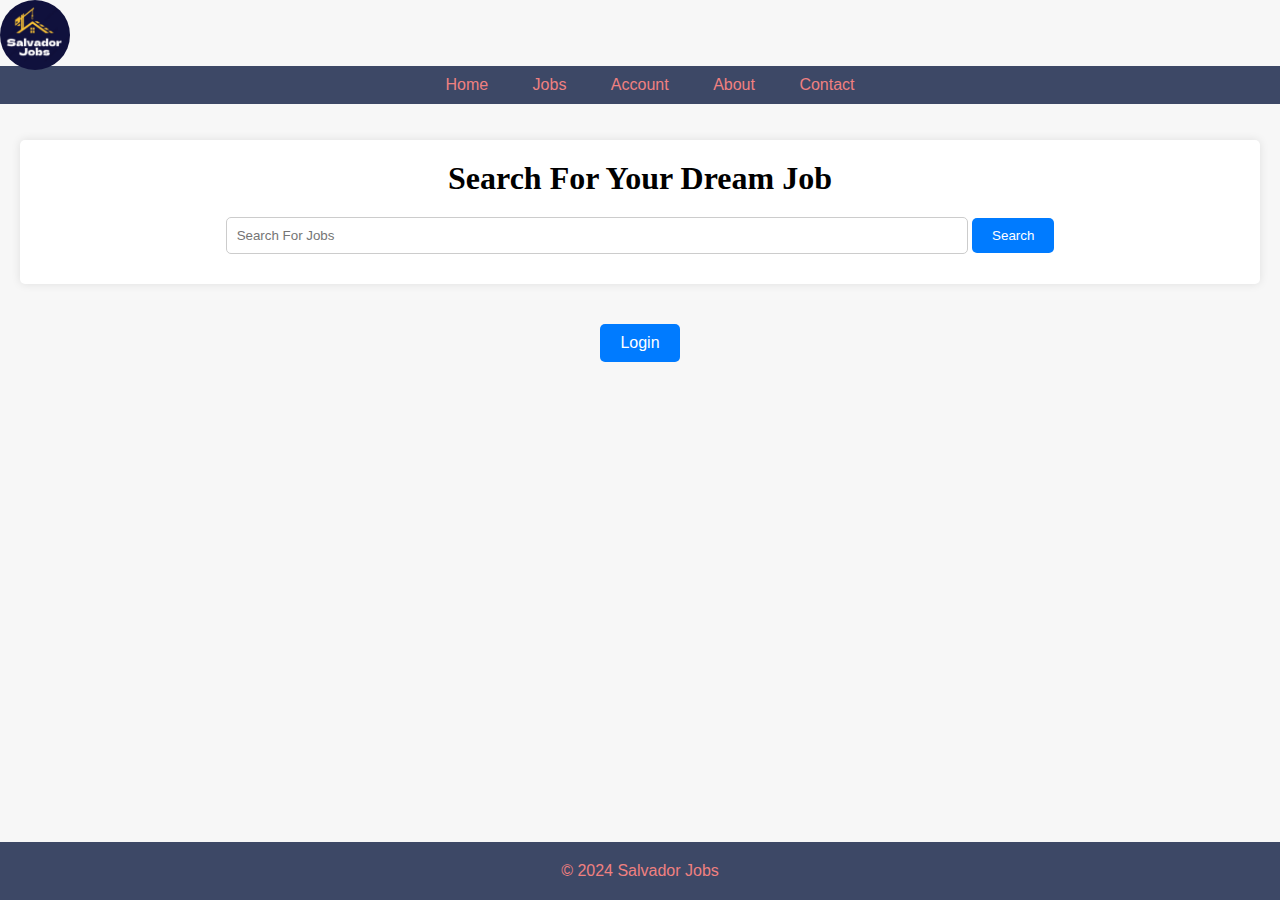
<file: index.html>
<!DOCTYPE html>
<html lang="en">
<head>
    <meta charset="UTF-8">
    <meta name="viewport" content="width=device-width, initial-scale=1.0">
    <title>Salvador Jobs</title>
    <link rel="icon" href="https://cdn4.vectorstock.com/i/1000x1000/48/33/internet-concept-of-global-network-connections-vector-21194833.jpg">
    <link rel="stylesheet" href="css/index_styles.css">
    
</head>
<body>
    <div class="logo-container">
        <img src="images/image_123650291.JPG" alt="Website Logo" class="logo">


      </div>
    <header>
    
        <nav>
            <ul class="horizontal-menu">
                <li><a href="index.html">Home</a></li>
                <li><a href="jobs.html">Jobs</a></li>
                <li><a href="account.html">Account</a></li>
                <li><a href="about.html">About</a></li>
                <li><a href="contact.html">Contact</a></li>
            </ul>
        </nav>
    </header>
    <div class="searchBtn">
        <section id="search">
            <h1>Search For Your Dream Job</h1>
            <form>
                <input type="text" placeholder="Search For Jobs">
                <button type="submit">Search</button>
            </form>
        </section>
    </div>
    <div class="login-button-div">    <button class="login-button">Login</button>
    </div>


    
    <footer>
        &copy; 2024 Salvador Jobs
    </footer>
</body>
</html>
</file>
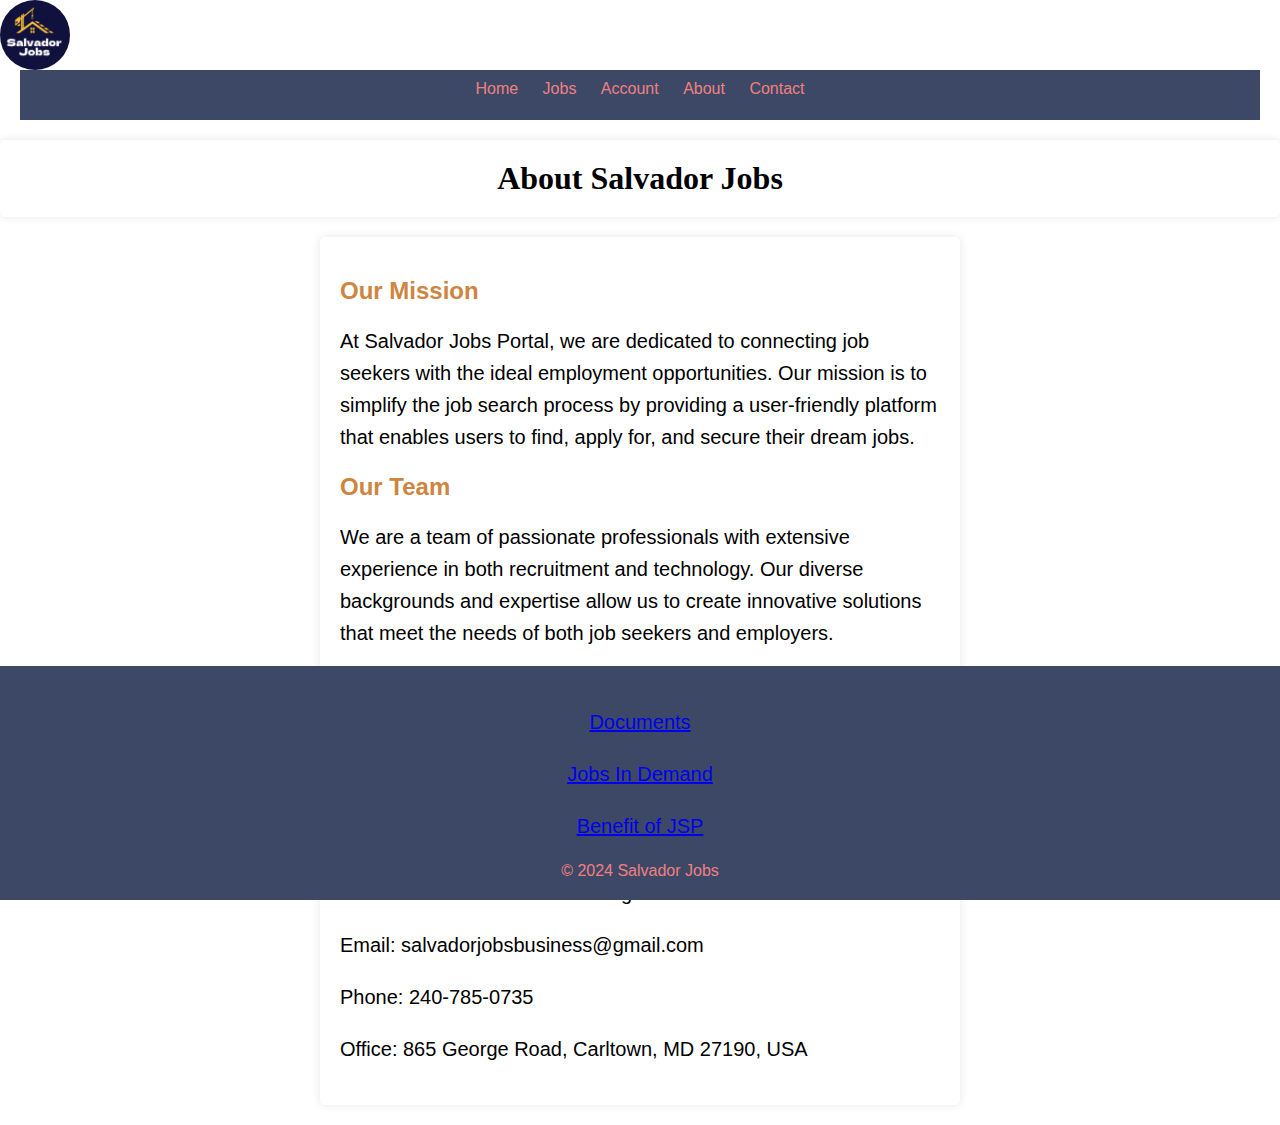
<file: about.html>
<!DOCTYPE html>
<html lang="en">
<head>
  <meta charset="UTF-8">
  <meta name="viewport" content="width=device-width, initial-scale=1.0">
  <title>About Us</title>
  <link rel="icon" href="https://cdn4.vectorstock.com/i/1000x1000/48/33/internet-concept-of-global-network-connections-vector-21194833.jpg">
  <link rel="stylesheet" href="css/about_us_styles.css">

</head>
<body>
  <div class="logo-container">
    <a href="index.html"> <img src="images/image_123650291.JPG" alt="Website Logo" class="logo"> </a>
  </div>
  <header>
    <nav>
      <ul class="horizontal-menu">
        <li><a href="index.html">Home</a></li>
        <li><a href="jobs.html">Jobs</a></li>
        <li><a href="account.html">Account</a></li>
        <li><a href="about.html">About</a></li>
        <li><a href="contact.html">Contact</a></li>
      </ul>
    </nav>
  </header>
  <section><h1>About Salvador Jobs</h1></section>

  <div class="container">
    <h2>Our Mission</h2>
    <p>At Salvador Jobs Portal, we are dedicated to connecting job seekers with the ideal employment opportunities. Our mission is to simplify the job search process by providing a user-friendly platform that enables users to find, apply for, and secure their dream jobs.</p>

    <h2>Our Team</h2>
    <p>We are a team of passionate professionals with extensive experience in both recruitment and technology. Our diverse backgrounds and expertise allow us to create innovative solutions that meet the needs of both job seekers and employers.</p>

    <h2>Contact Us</h2>
    <p>If you have any questions, feedback, or suggestions, please don't hesitate to contact us. We value your input and are committed to continuously improving our platform to better serve you.
      You may use the email or the phone number below to contact us. You may also use the contact us form provided in the menu of the website to contact us.
      Thank You for visiting the Salvador Jobs website.
    </p>
    <p>Email: salvadorjobsbusiness@gmail.com</p>
    <p>Phone: 240-785-0735</p>
    <p>Office: 865 George Road, Carltown, MD 27190, USA</p>

  </div>
  <footer>
    <p><a href="https://www.careeronestop.org/GetMyFuture/Employment/work-documents.aspx" target="_blank">Documents</a></p>
    <p><a href="https://money.usnews.com/money/careers/articles/the-25-best-jobs" target="_blank">Jobs In Demand</a></p>
    <p><a href="https://www.trnstaffing.com/2023/03/30/the-smart-way-to-job-search-why-you-should-use-mobile-apps-to-find-your-next-opportunity/" target="_blank">Benefit of JSP</a></p>
    &copy; 2024 Salvador Jobs
  </footer>

</body>
</html>
</file>
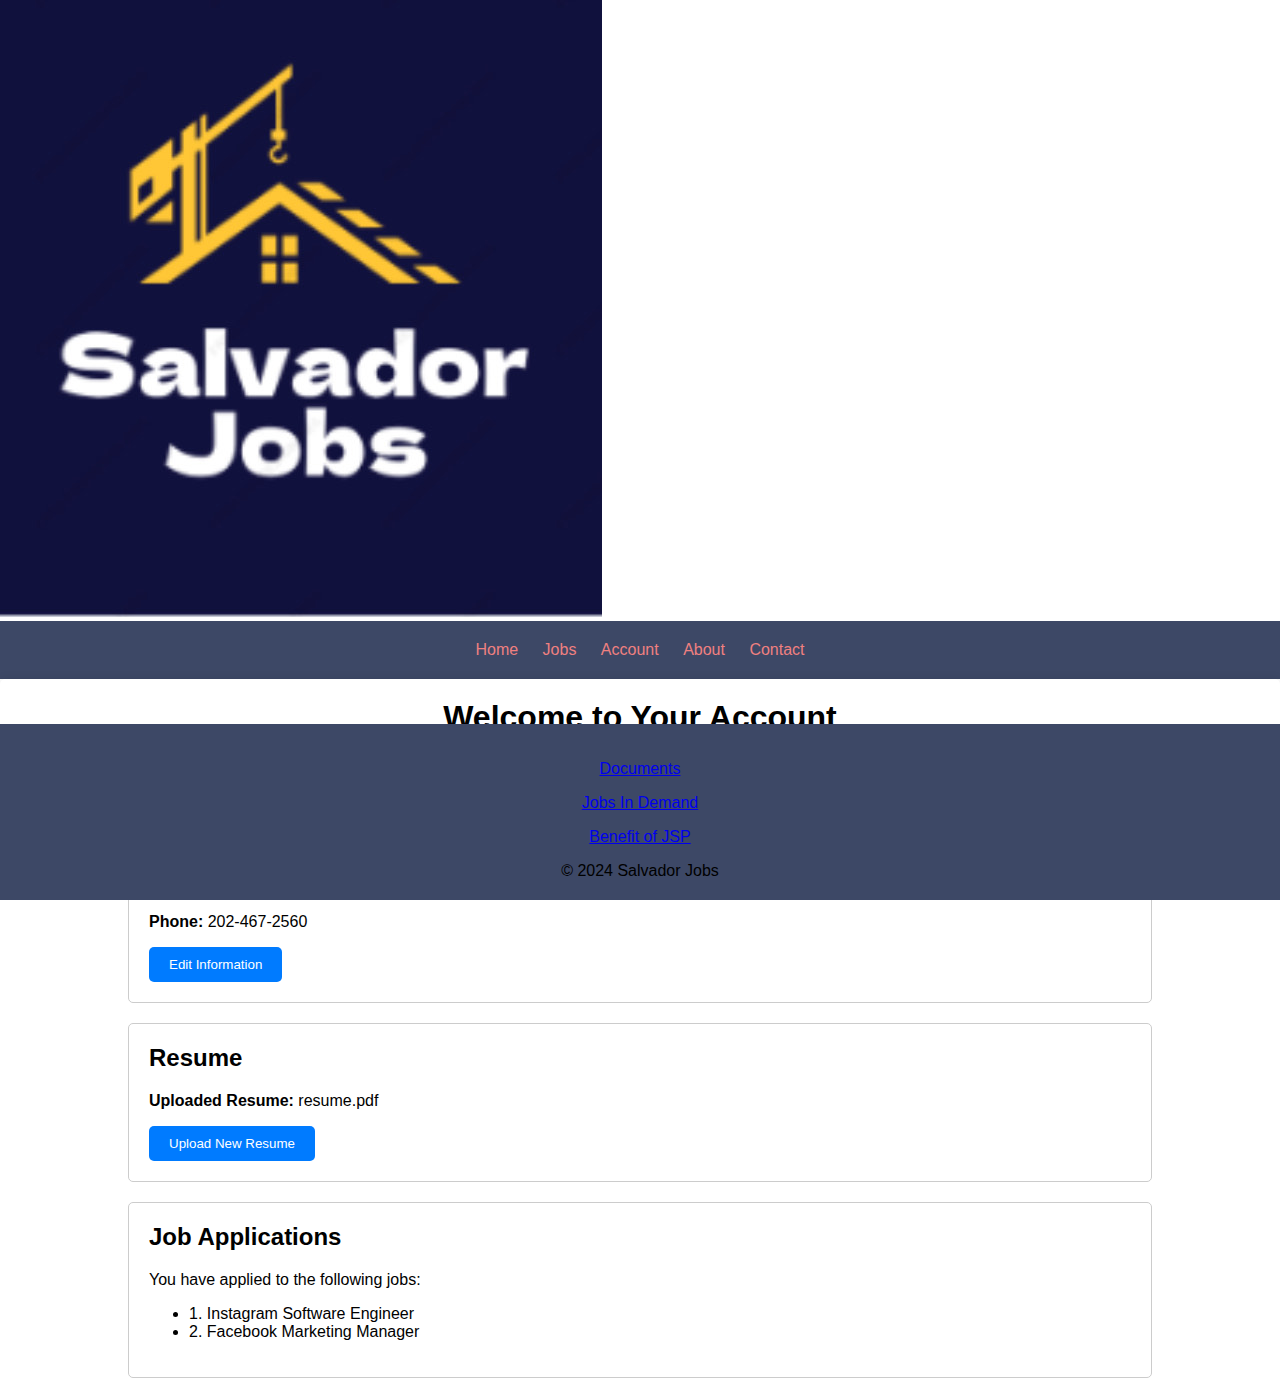
<file: account.html>
<!DOCTYPE html>
<html lang="en">
<head>
    <meta charset="UTF-8">
    <meta name="viewport" content="width=device-width, initial-scale=1.0">
    <title>Account</title>
    <link rel="icon" href="https://cdn4.vectorstock.com/i/1000x1000/48/33/internet-concept-of-global-network-connections-vector-21194833.jpg">
    <link rel="stylesheet" href="css/account_styles.css">
    <link rel="stylesheet" type="text/css" href="css/mobile_styles.css" media="screen and (max-width:480px)" />
  
</head>
<body>
    <div class="logo-container">
        <a href="index.html"> <img src="images/image_123650291.JPG" alt="Website Logo" class="logo"> </a>
    </div>
    <header>
        <nav>
            <ul class="horizontal-menu">
                <li><a href="index.html">Home</a></li>
                <li><a href="jobs.html">Jobs</a></li>
                <li><a href="account.html">Account</a></li>
                <li><a href="about.html">About</a></li>
                <li><a href="contact.html">Contact</a></li>
            </ul>
        </nav>
    </header>
    <section><h1>Welcome to Your Account</h1></section>        
    
    <div class="container">
        <div class="account-info">
            <h2>User Information</h2>
            <p><strong>Name:</strong> Joshua Tamanji</p>
            <p><strong>Email:</strong> jtamanji@gmail.com</p>
            <p><strong>Phone:</strong> 202-467-2560</p>
            <button class="btn">Edit Information</button>
        </div>
        <div class="account-info">
            <h2>Resume</h2>
            <p><strong>Uploaded Resume:</strong> resume.pdf</p>
            <button class="btn">Upload New Resume</button>
        </div>
        <div class="account-info">
            <h2>Job Applications</h2>
            <p>You have applied to the following jobs:</p>
            <ul>
                <li id="appliedJobs1">1. Instagram Software Engineer</li>
                <li id="appliedJobs2">2. Facebook Marketing Manager</li>
            </ul>
        </div>
    </div>
    <footer>
        <p><a href="https://www.careeronestop.org/GetMyFuture/Employment/work-documents.aspx" target="_blank">Documents</a></p>
        <p><a href="https://money.usnews.com/money/careers/articles/the-25-best-jobs" target="_blank">Jobs In Demand</a></p>
        <p><a href="https://www.trnstaffing.com/2023/03/30/the-smart-way-to-job-search-why-you-should-use-mobile-apps-to-find-your-next-opportunity/" target="_blank">Benefit of JSP</a></p>
        &copy; 2024 Salvador Jobs
    </footer>
</body>
</html>
</file>
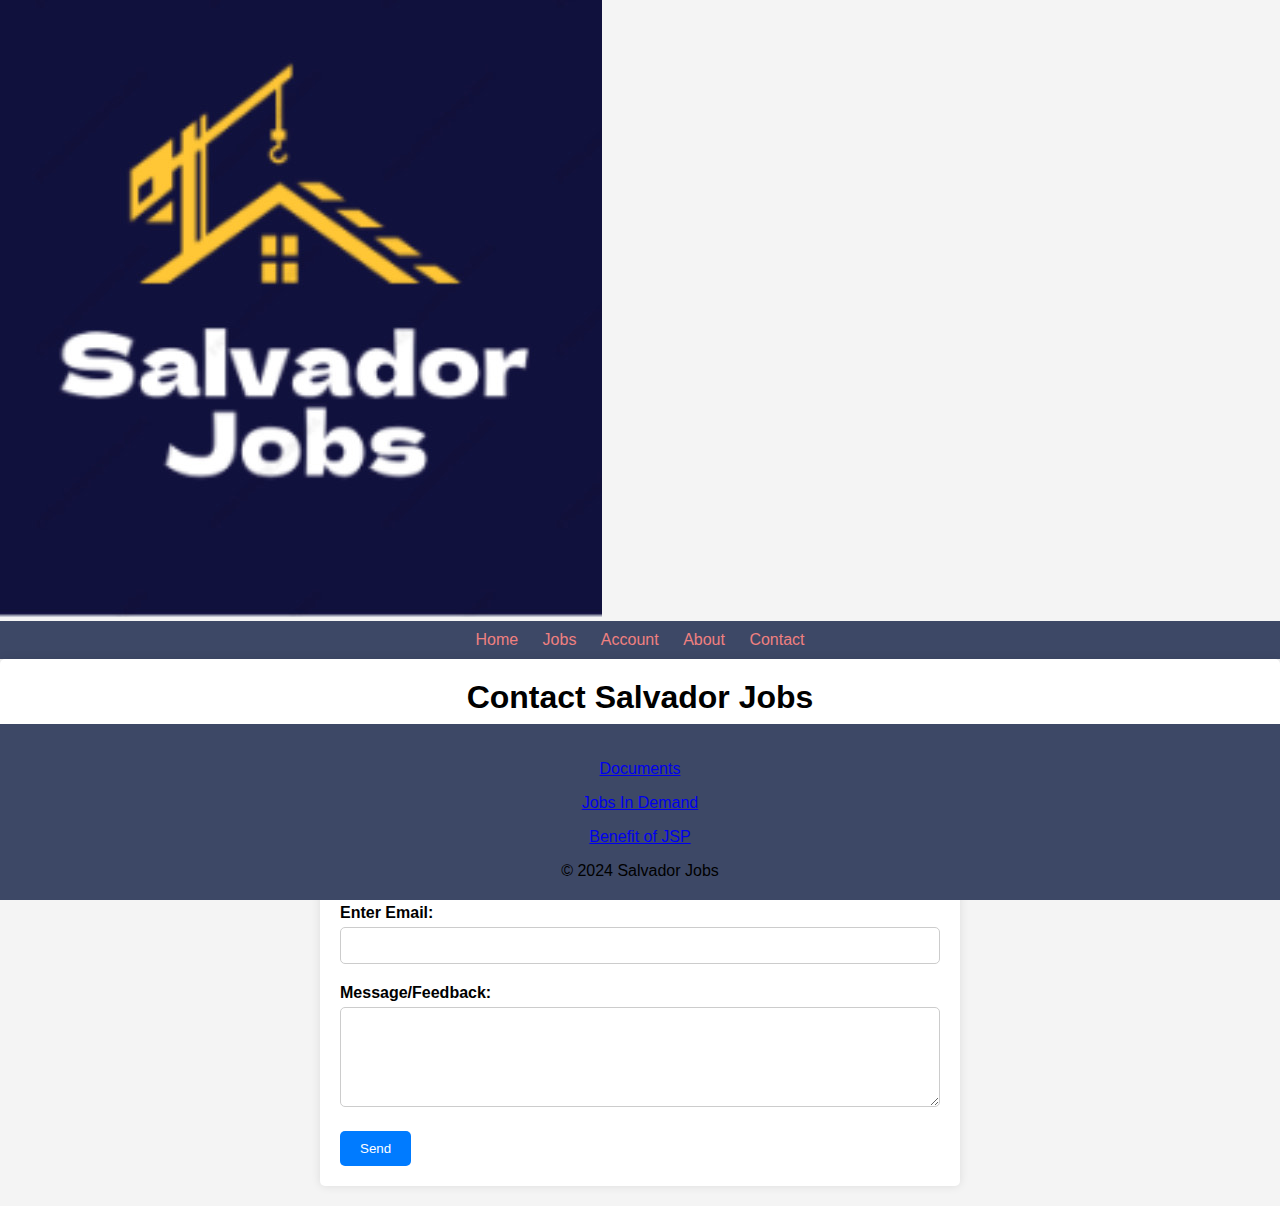
<file: contact.html>
<!DOCTYPE html>
<html lang="en">
<head>
    <meta charset="UTF-8">
    <meta name="viewport" content="width=device-width, initial-scale=1.0">
    <title>Contact Us</title>
    <link rel="icon" href="https://cdn4.vectorstock.com/i/1000x1000/48/33/internet-concept-of-global-network-connections-vector-21194833.jpg">
    <link rel="stylesheet" href="css/contact_us_styles.css">
      
</head>
<body>
    <div class="logo-container">
        <a href="index.html"> <img src="images/image_123650291.JPG" alt="Website Logo" class="logo"> </a>
    </div>
    <div class="dnav">
    <header>
        <nav>
            <ul class="horizontal-menu">
                <li><a href="index.html">Home</a></li>
                <li><a href="jobs.html">Jobs</a></li>
                <li><a href="account.html">Account</a></li>
                <li><a href="about.html">About</a></li>
                <li><a href="contact.html">Contact</a></li>
            </ul>
        </nav>
    </header>
</div>
<section><h1>Contact Salvador Jobs</h1></section>

<div class="container">
    <h2>Contact Us</h2>
    <form id="contactForm">
        <div class="form-group">
            <label for="name">Enter Name:</label>
            <input type="text" id="name" name="name" required>
        </div>
        <div class="form-group">
            <label for="email">Enter Email:</label>
            <input type="email" id="email" name="email" required>
        </div>
        <div class="form-group">
            <label for="message">Message/Feedback:</label>
            <textarea id="message" name="message" required></textarea>
        </div>
        <input type="submit" value="Send">
    </form>
</div>
<script src="javaScript/jobSearch.js"></script>

<footer>
    <p><a href="https://www.careeronestop.org/GetMyFuture/Employment/work-documents.aspx" target="_blank">Documents</a></p>
    <p><a href="https://money.usnews.com/money/careers/articles/the-25-best-jobs" target="_blank">Jobs In Demand</a></p>
    <p><a href="https://www.trnstaffing.com/2023/03/30/the-smart-way-to-job-search-why-you-should-use-mobile-apps-to-find-your-next-opportunity/" target="_blank">Benefit of JSP</a></p>
    &copy; 2024 Salvador Jobs
</footer>

</body>
</html>
</file>
<file: css/index_styles.css>
body {
    font-family: Arial, sans-serif;
    margin: 0;
    padding: 0;
    background-color: #f7f7f7;
}

header {
    color: #fff;
    text-align: center;     
    background-color: rgb(61, 72, 102);
    margin-top: -20px;
   

}

/*
nav ul {
  list-style-type: none;
  padding: 0;
  width: 100%;
  margin-top: -50px;
  background-color: #45a049;
  height: 100px;

}
*/

h1 {
    margin: 0px;
    text-align: center;        
    font-family: Cambria, Cochin, Georgia, Times, 'Times New Roman', serif;

}

nav ul li {
    display: inline;
    margin-right: 20px;
}

nav ul li a {
    text-decoration: none;
    color: black;

}
nav ul li a:hover {
    background-color: #f2f2f2;
    border-radius: 20px;
    
}

.searchBtn {
    padding: 20px;
    text-align: center;
}

#search {
    background-color: #fff;
    padding: 20px;
    border-radius: 5px;
    box-shadow: 0 0 10px rgba(0, 0, 0, 0.1);
    margin-bottom: 20px;
}

#search h1 {
    margin-bottom: 20px;
}

#search input[type="text"] {
    padding: 10px;
    width: 60%;
    border: 1px solid #ccc;
    border-radius: 5px;
    margin-bottom: 10px;
}

#search button {
    padding: 10px 20px;
    background-color: #007bff;
    color: #fff;
    border: none;
    border-radius: 5px;
    cursor: pointer;
}


footer {
    background-color: rgb(61, 72, 102);
    text-align: center;
    padding: 20px 0;
    position: fixed;
    bottom: 0;
    width: 100%;
    color: lightcoral;    

}

.login-button {
    background-color: #007bff;
    color: #fff;
    padding: 10px 20px;
    border: none;
    border-radius: 5px;
    cursor: pointer;
    font-size: 16px;
    align-items: center;


    

}
.login-button-div{
    text-align: center;


}

/* Hover Effect */
.login-button:hover {
    background-color: #0056b3;
}

div{
    align-items: center;

}




.logo-container {
    width: 70px; 
    height: 70px; 
    border-radius: 90%; 
    overflow: hidden; 
    background-color: white;
    
  }

.logo {
  width: 100%; 
  height: auto; 
  display: block;
  

  
}

.horizontal-menu li {
    display: inline;
}

.horizontal-menu li a {
    display: inline-block;
    padding: 10px;
    text-decoration: none;
    color: lightcoral;    

    font-family: Impact, Haettenschweiler, 'Arial Narrow Bold', sans-serif;
    
}

.horizontal-menu li a:hover {
    background-color: #f2f2f2;
    border-radius: 20px;

}
</file>
<file: css/about_us_styles.css>
/* Add your CSS styles here
    give the code for about us page for a job search portal in html

    */
    body {
        font-family: Arial, sans-serif;
        margin: 0;
        padding: 0;
      }
      header {
        color: #fff;
        padding: 20px;
        text-align: center;
        margin-top: -20px;

      }
      .container {
        width: 80%;
        margin: auto;
        padding: 20px;
        max-width: 600px;
      margin: 20px auto;
      background-color: #fff;
      padding: 20px;
      border-radius: 5px;
      box-shadow: 0 0 10px rgba(0, 0, 0, 0.1);
      }
      h2 {
        color: peru;
      }
      p {
        line-height: 1.6;
        color: black;
        font-size: 20px;
        font-family: 'Franklin Gothic Medium', 'Arial Narrow', Arial, sans-serif;
      }

      .horizontal-menu {
        list-style-type: none;
        padding: 0;
        margin: 0;
    }

    h1 {
        margin: 0px;
        text-align: center;
        font-family: Cambria, Cochin, Georgia, Times, 'Times New Roman', serif;
    }
    
    .horizontal-menu li {
        display: inline;
    }
    
    .horizontal-menu li a {
        display: inline-block;
        padding: 10px;
        text-decoration: none;
        color: lightcoral;
        font-family: Impact, Haettenschweiler, 'Arial Narrow Bold', sans-serif;        
    }
    
    .horizontal-menu li a:hover {
        background-color: #f2f2f2;
        border-radius: 20px;

    }
    
    section {
        background-color: #fff;
        padding: 20px;
        border-radius: 5px;
        box-shadow: 0 0 10px rgba(0, 0, 0, 0.1);
        margin-bottom: 20px;
    }

    footer {
      background-color: rgb(61, 72, 102);
      text-align: center;
      padding: 20px 0;
      position: fixed;
      bottom: 0;
      width: 100%;
      color: lightcoral;    

  }

  .logo-container {
    width: 70px; 
    height: 70px; 
    border-radius: 90%; 
    overflow: hidden; 
    background-color: white;
  }

.logo {
  width: 100%; 
  height: auto; 
  display: block;
  

  
}

nav ul li{
  margin-top: -50px;
  background-color: rgb(61, 72, 102);

  
}

nav ul{
  list-style-type: none;
    padding: 0;
    width: 100%;
    margin-top: -50px;
    background-color: rgb(61, 72, 102);

    height: 50px;

}
/*
nav ul {
  list-style-type: none;
  padding: 0;
  width: 100%;
  margin-top: -50px;
  background-color: #45a049;
  height: 100px;

}
*/
</file>
<file: css/account_styles.css>
body {
    font-family: Arial, sans-serif;
    margin: 0;
    padding: 0;
}
header {
    background-color: rgb(61, 72, 102);
    color: #fff;
    padding: 10px 0;
    text-align: center;
}
h1 {
    margin: 0px;
    text-align: center;
}
.container {
    width: 80%;
    margin: 20px auto;
}
.account-info {
    border: 1px solid #ccc;
    border-radius: 5px;
    padding: 20px;
    margin-bottom: 20px;
}
.account-info h2 {
    margin-top: 0;
}
.btn {
    background-color: #4CAF50;
    background-color: #007bff;

    color: white;
    padding: 10px 20px;
    border: none;
    border-radius: 5px;
    cursor: pointer;
}

.horizontal-menu {
    list-style-type: none;
    padding: 0;
    margin: 0;
}

.horizontal-menu li {
    display: inline;
}

.horizontal-menu li a {
    display: inline-block;
    padding: 10px;
    text-decoration: none;
    color: lightcoral;
    font-family: Impact, Haettenschweiler, 'Arial Narrow Bold', sans-serif;}

.horizontal-menu li a:hover {
    background-color: #f2f2f2;
}

section {
    background-color: #fff;
    padding: 20px;
    border-radius: 5px;
    box-shadow: 0 0 10px rgba(0, 0, 0, 0.1);
    margin-bottom: 20px;
}

footer {
    background-color: rgb(61, 72, 102);
    color: black;
    text-align: center;
    padding: 20px 0;
    position: fixed;
    bottom: 0;
    width: 100%;
}
</file>
<file: css/mobile_styles.css>
nav ul {
  list-style-type: none;
  padding: 0;
  width: 100%;
  margin-top: 10px;
  height: 100px;
}

nav ul li a:hover {
  background-color: #f2f2f2;
  border-radius: 20px;
}

header {
  margin-top: -2px;
}

.searchBtn {
  padding: 20px;
  width: 90%;
  margin: 20px auto;

}

.InputNP{
  padding: 20px;
  width: 90%;
  margin: 20px auto;
}

section {
  background-color: #fff;
  padding: 20px;
  border-radius: 5px;
  box-shadow: 0 0 10px rgba(0, 0, 0, 0.1);
  margin-bottom: 20px;
  width: 88%;
  margin: 20px auto;
}

.horizontal-menu li a:hover {
background-color: #f2f2f2;
border-radius: 20px;

}
</file>
<file: css/contact_us_styles.css>
body {
    font-family: Arial, sans-serif;
    margin: 0;
    padding: 0;
    background-color: #f4f4f4;
}
.container {
    max-width: 600px;
    margin: 20px auto;
    background-color: #fff;
    padding: 20px;
    border-radius: 5px;
    box-shadow: 0 0 10px rgba(0, 0, 0, 0.1);
}
header {
    text-align: center;
    background-color: rgb(61, 72, 102);
}
h2 {
    margin-top: 0;
}
.form-group {
    margin-bottom: 20px;
}

h1 {
    margin: 0px;
    text-align: center;
}

label {
    display: block;
    font-weight: bold;
    margin-bottom: 5px;
}
input[type="text"],
input[type="email"],
textarea {
    width: 100%;
    padding: 10px;
    border: 1px solid #ccc;
    border-radius: 5px;
    box-sizing: border-box;
}
textarea {
    height: 100px;
}
input[type="submit"] {
    background-color: #007bff;

    color: #fff;
    border: none;
    padding: 10px 20px;
    cursor: pointer;
    border-radius: 5px;
}
input[type="submit"]:hover {
    /*background-color: #45a049;
    */
}


.horizontal-menu {
    list-style-type: none;
    padding: 0;
    margin: 0;
}

.horizontal-menu li {
    display: inline;
}

.horizontal-menu li a {
    display: inline-block;
    padding: 10px;
    text-decoration: none;
    color: lightcoral;
    font-family: Impact, Haettenschweiler, 'Arial Narrow Bold', sans-serif;}

.horizontal-menu li a:hover {
    background-color: #f2f2f2;
}

section {
    background-color: #fff;
    padding: 20px;
    border-radius: 5px;
    box-shadow: 0 0 10px rgba(0, 0, 0, 0.1);
    margin-bottom: 20px;
}

footer {
    background-color: rgb(61, 72, 102);
    color: black;
    text-align: center;
    padding: 20px 0;
    position: fixed;
    bottom: 0;
    width: 100%;
}
</file>
